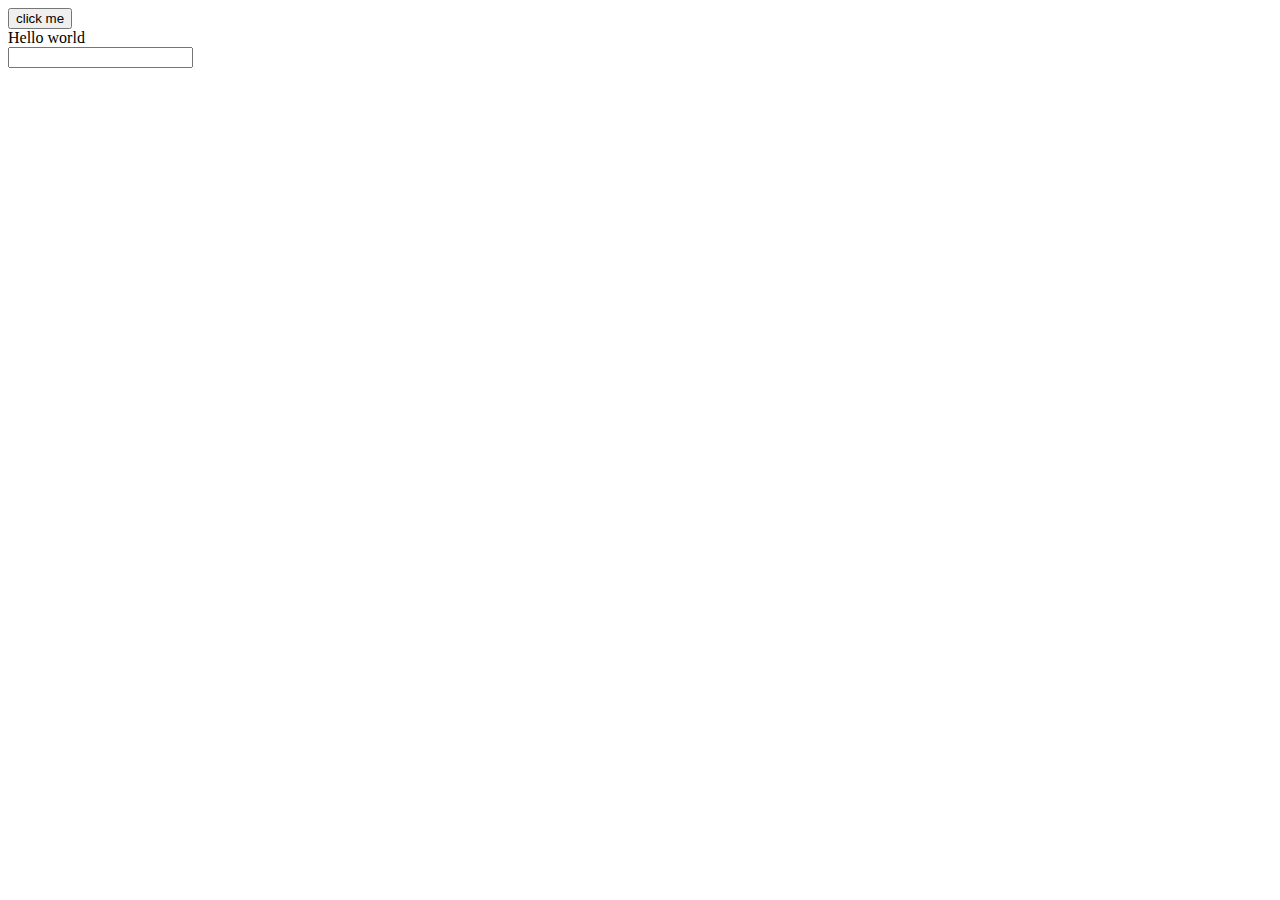
<file: lesson7/index.html>
<!DOCTYPE html>
<html lang="en">
<head>
  <meta charset="UTF-8">
  <meta http-equiv="X-UA-Compatible" content="IE=edge">
  <meta name="viewport" content="width=device-width, initial-scale=1.0">
  <title>Document</title>
</head>
<body>
  
  <div></div>
  <button>click me</button>

  <!-- <form action="https://ya.ru">
    <input type="text" class="name">
    <input type="submit">
  </form> -->

  <!-- <a href="https://ya.ru">Link</a> -->

  <!-- <style>
    td {
      border: 1px solid black;
      width: 100px;
      height: 100px;
    }
  </style>

  <table>
    <tr>
      <td></td>
      <td></td>
    </tr>
    <tr>
      <td></td>
      <td></td>
    </tr>
  </table> -->

<!-- <script>
  function init() {
  const text = document.querySelector('div').textContent;
  console.log(text);
} 
window.addEventListener('DOMContentLoaded', init);

</script> -->

  <div>Hello world</div>
  <div class="duplicator"></div>

  <input type="text">

  <script src="script.js"></script>
</body>
</html>
</file>
